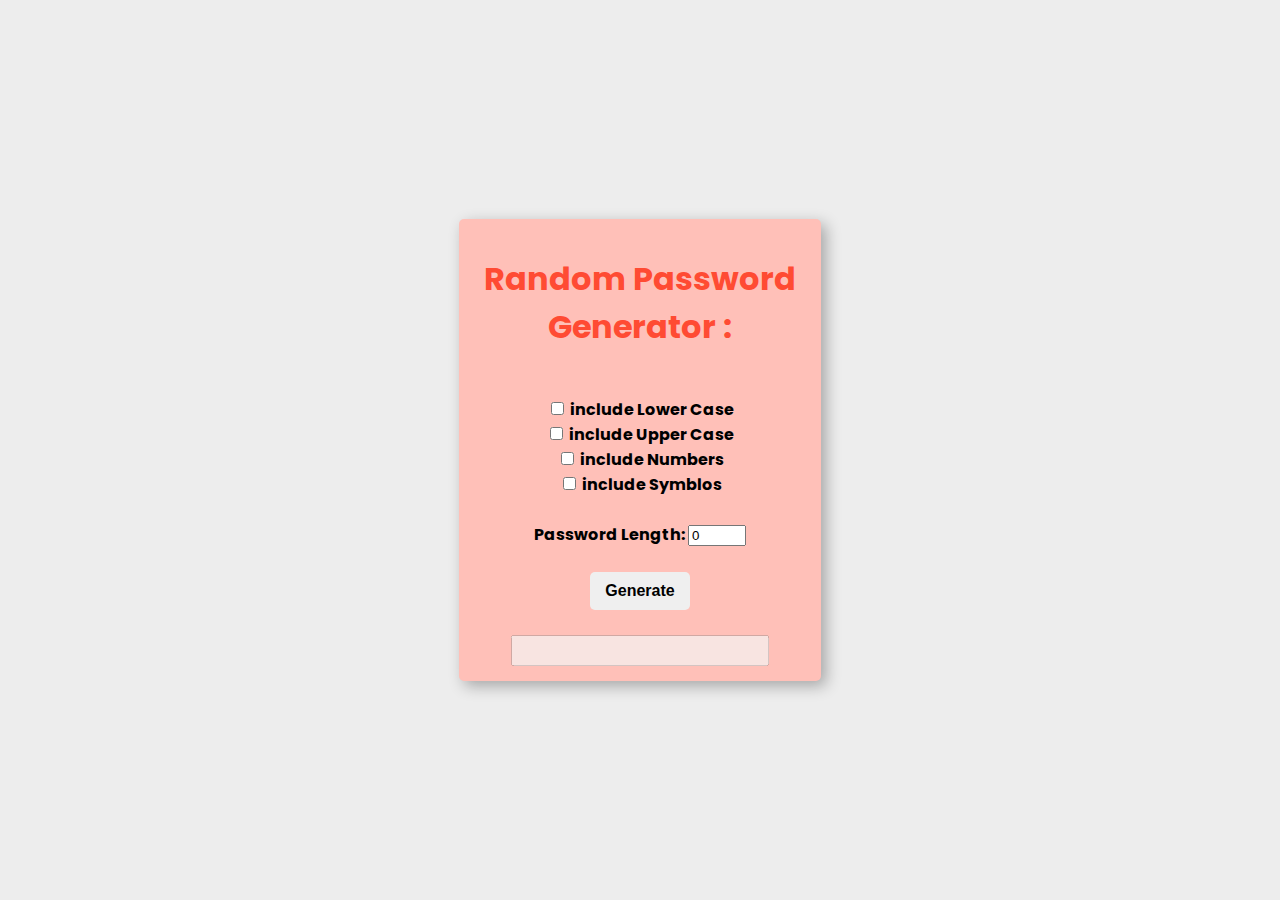
<file: index.html>
<!DOCTYPE html>
<html lang="en">
  <head>
    <meta charset="UTF-8" />
    <meta name="viewport" content="width=device-width, initial-scale=1.0" />
    <link rel="stylesheet" href="WebFiles/style.css" />
    <title>Random Password Generator</title>
  </head>
  <body>
    <div class="container">
      <h1>
        Random Password<br />
        Generator :
      </h1>
      <br />
      <input type="checkbox" id="Lower" />
      <label for>include Lower Case</label>
      <br />
      <input type="checkbox" id="Upper" />
      <label for>include Upper Case</label>
      <br />
      <input type="checkbox" id="Numbers" />
      <label for>include Numbers</label>
      <br />
      <input type="checkbox" id="Symblos" />
      <label for>include Symblos </label>
      <br />
      <p class="hidden" id="hidden1">you should select on type at least!</p>
      <br />
      <label for>Password Length:</label>
      <input type="number" id="passLength" value="0" />
      <br />
      <p class="hidden" id="hidden2">Length must be at least 4!</p>
      <br />
      <button type="submit" id="SBMTbutton">Generate</button><br /><br />
      <input type="text" id="Result" disabled />
    </div>
    <script src="WebFiles/main.js"></script>
  </body>
</html>
</file>
<file: WebFiles/style.css>
@import url('https://fonts.googleapis.com/css2?family=Open+Sans&family=Outfit&family=Poppins:ital,wght@0,100;0,200;0,300;0,400;0,500;0,600;0,700;0,800;0,900;1,100;1,200;1,300;1,400;1,500;1,600;1,700;1,800;1,900&display=swap');

body{
    font-weight: bold;
    margin: 0;
    padding: 0;
    height: 100dvh;
    width: 100%;
    background-color: #EDEDED;
    font-family: "Poppins", sans-serif;
    display: flex;
    justify-content: center;
    align-items: center;
}

.container{
    text-align: center;
    background-color: hsl(7, 100%, 86%);
    padding: 15px 25px;
    border-radius: 5px;
    box-shadow: 5px 5px 15px hsla(0, 0%, 0%, 0.301);
}

h1{
    color: hsl(7, 100%, 60%);
}

.hidden{
    color: red;
    display: none;
}

#passLength{
    width: 50px;
}

#SBMTbutton{
    outline: none;
    padding: 10px 15px;
    font-size: 1rem;
    font-weight: bold;
    border: none;
    border-radius: 5px;
}

#SBMTbutton:hover{
    background-color: hsl(0, 100%, 95%);
}

#SBMTbutton:focus{
    background-color: hsl(0, 100%, 98%);
}

#Result{
    width: 80%;
    height: 25px;
}
</file>
